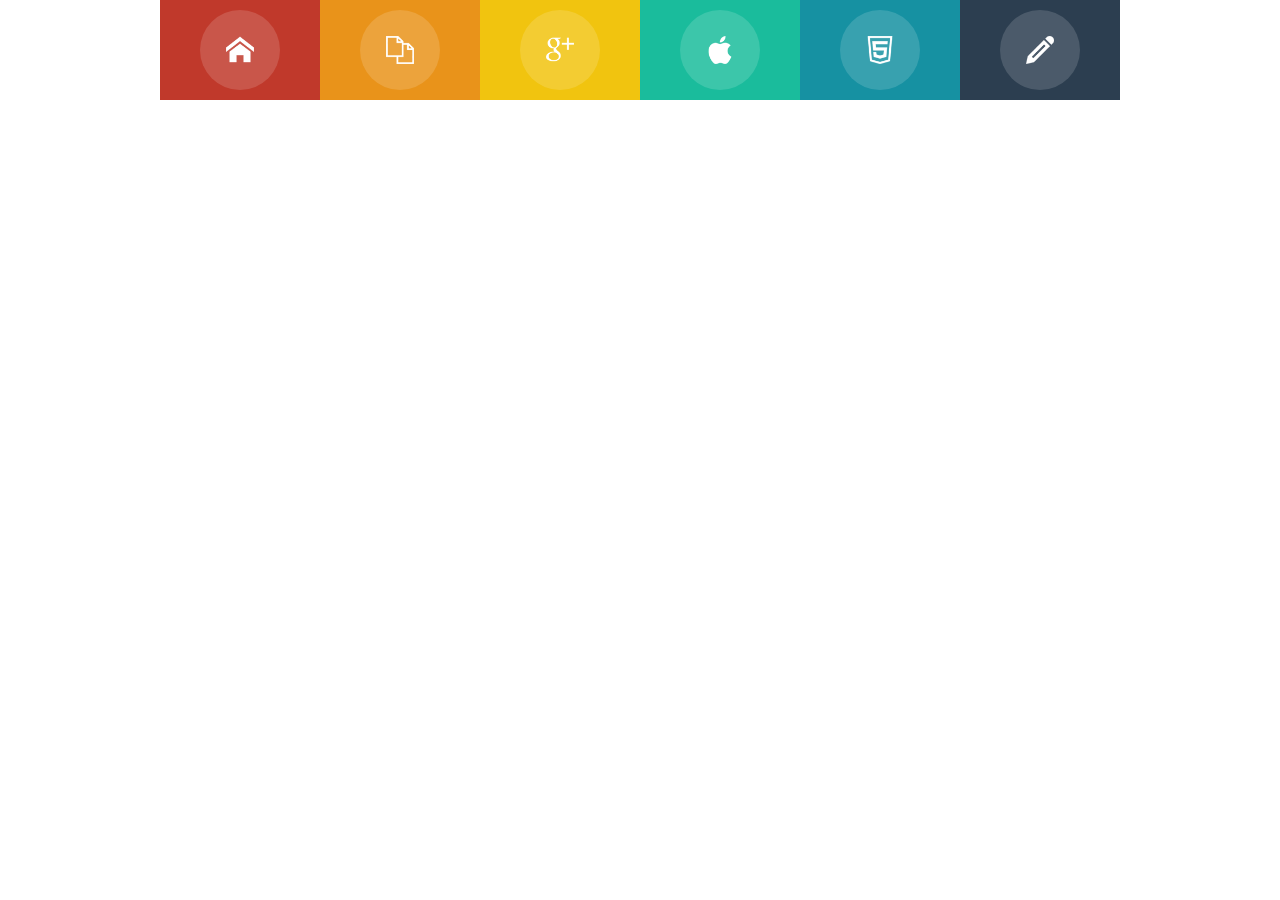
<file: index.html>
<!DOCTYPE html>
<html lang="es">
<head>
  <meta charset="UTF-8">
  <title>efecto Hover</title>
  <link rel="stylesheet" href="style.css">
</head>
<body>

   <header>
         <div class="contenedor" id="uno">
          <img class="icon" src="imgs/icon1.png">
          <p class="texto">Inicio</p>
         </div>
         <div class="contenedor" id="dos">
          <img class="icon" src="imgs/icon2.png">
          <p class="texto">Fanpage</p>
         </div>
         <div class="contenedor" id="tres">
          <img class="icon" src="imgs/icon3.png">
          <p class="texto">Google Plus</p>
         </div>
         <div class="contenedor" id="cuatro">
          <img class="icon" src="imgs/icon4.png">
          <p class="texto">Apple</p>
         </div>
         <div class="contenedor" id="cinco">
          <img class="icon" src="imgs/icon5.png">
          <p class="texto">HTML 5</p>
         </div>
         <div class="contenedor" id="seis">
          <img class="icon" src="imgs/icon6.png">
          <p class="texto">Info</p>
         </div>
         <section>
          
         </section>

   </header>

</body>
</html>
</file>
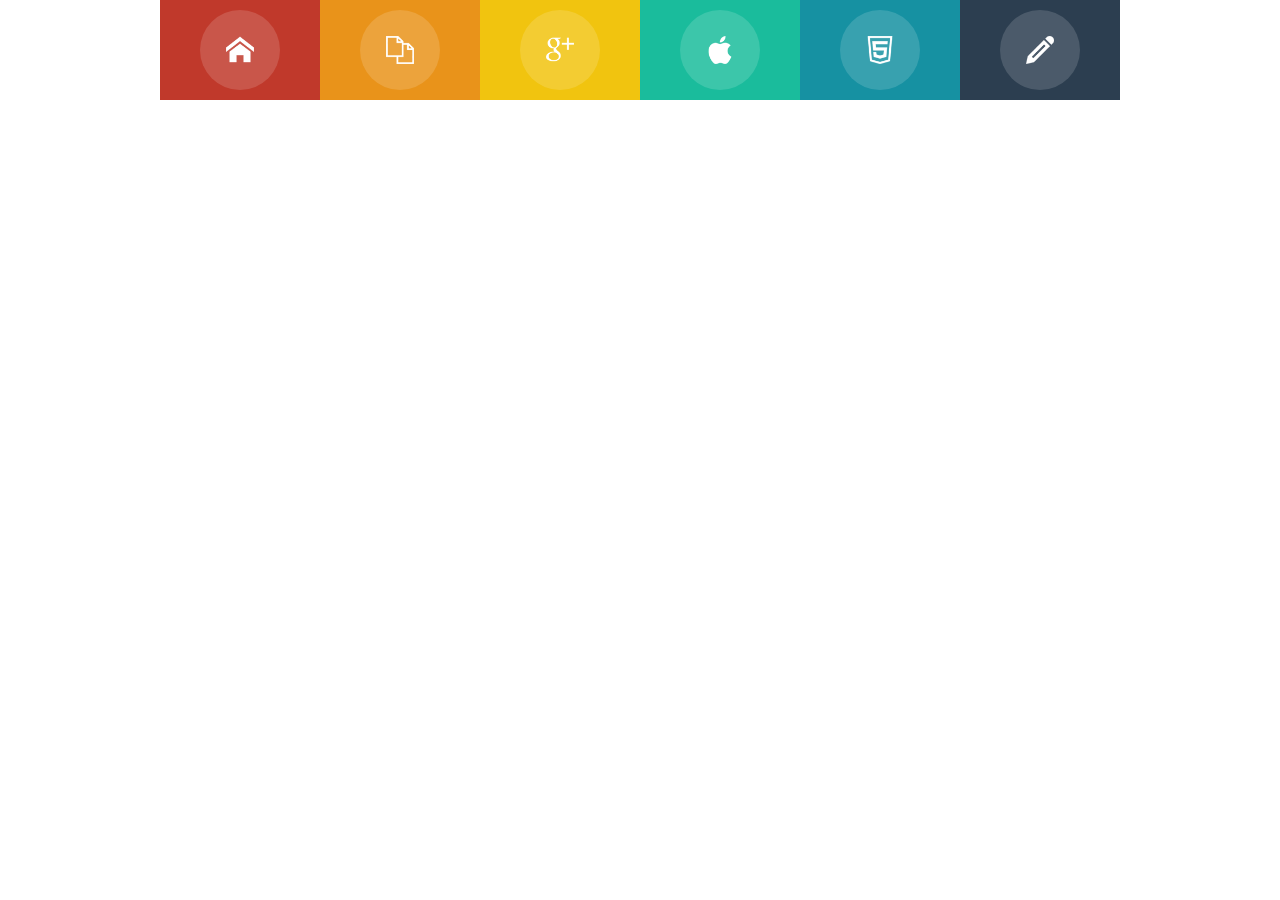
<file: lol.html>
<!DOCTYPE html>
<html lang="es">
<head>
  <meta charset="UTF-8">
  <title>efecto Hover</title>
  <link rel="stylesheet" href="style.css">
</head>
<body>

   <header>
         <div class="contenedor" id="uno">
          <img class="icon" src="imgs/icon1.png">
          <p class="texto">Inicio</p>
         </div>
         <div class="contenedor" id="dos">
          <img class="icon" src="imgs/icon2.png">
          <p class="texto">Fanpage</p>
         </div>
         <div class="contenedor" id="tres">
          <img class="icon" src="imgs/icon3.png">
          <p class="texto">Google Plus</p>
         </div>
         <div class="contenedor" id="cuatro">
          <img class="icon" src="imgs/icon4.png">
          <p class="texto">Apple</p>
         </div>
         <div class="contenedor" id="cinco">
          <img class="icon" src="imgs/icon5.png">
          <p class="texto">HTML 5</p>
         </div>
         <div class="contenedor" id="seis">
          <img class="icon" src="imgs/icon6.png">
          <p class="texto">Info</p>
         </div>
         <section>
          
         </section>

   </header>

</body>
</html>
</file>
<file: style.css>
*{
	margin: 0px;
	padding: 0px;
	font-family: verdana;
}

header {
	margin: 0px auto;
	margin-top: 0px;
	width: 960px;
    height: 100px;
	background-color: #00E100;
}

div.contenedor {
	width: 160px;
	height: 100px;
	float: left; 
	-webkit-transition: height .4s;

}
div#uno{
    background-color: #c0392b;   
}

div#dos{
    background-color: #E9931A;
}

div#tres{
    background-color: #F1C40F;
}

div#cuatro{
     background-color: #1abc9c;
}	

div#cinco{
    background-color: #1691A2;
}

div#seis{
    background-color: #2c3e50;
}

img.icon{
	display: block;
	margin: 10px auto;
	background-color: rgba(255,255,255,.15);
	width: 40px;
    padding: 20px;
    -webkit-border-radius: 50%;
    -webkit-box-shadow: 0px 0px 0px 30px rgba(255,255,255,0);
    -webkit-transition: box-shadow .6s;
}

p.texto{
     font-size: 1.2em;
     color: white;
     text-align: center;
     padding-top: 10px;
     opacity: .6;
     -webkit-transition: padding-top .4s;
}
div.contenedor:hover{
     height: 180px;

}

div.contenedor:hover p.texto{
     padding-top: 30px;
     opacity: 1;
}

div.contenedor:hover img.icon{
	-webkit-box-shadow: 0px 0px 0px 0px rgba(255,255,255,.6);
}
</file>
